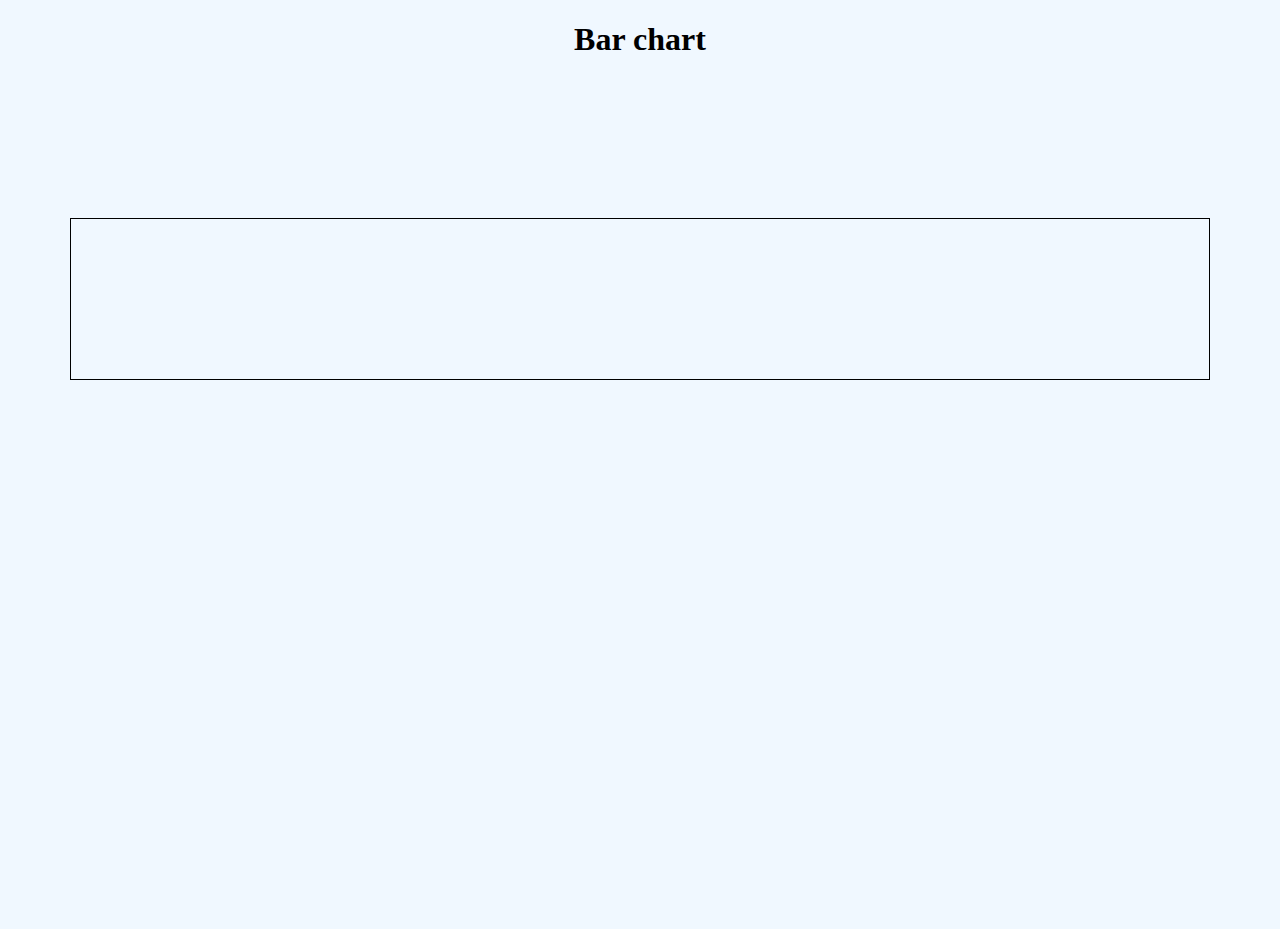
<file: index.html>
<!DOCTYPE html>
<html lang="en">

<head>
  <meta charset="UTF-8" />
  <meta name="viewport" content="width=device-width, initial-scale=1.0" />
  <meta http-equiv="X-UA-Compatible" content="ie=edge" />
  <link rel="stylesheet" href="BarChart11C-02-01.css">
  <title>Document</title>
</head>

<body>
  <h1>Bar chart</h1>

  <div class="container">
    <div class="bar"></div>
    <div class="bar"></div>
    <div class="bar"></div>
    <div class="bar"></div>
    <div class="bar"></div>
    <div class="bar"></div>
    <div class="bar"></div>
    <div class="bar"></div>
    <div class="bar"></div>
    <div class="bar"></div>
    <div class="bar"></div>
    <div class="bar"></div>
    <div class="bar"></div>
    <div class="bar"></div>
    <div class="bar"></div>
    <div class="bar"></div>
    <div class="bar"></div>
    <div class="bar"></div>
    <div class="bar"></div>
    <div class="bar"></div>
    <div class="bar"></div>
    <div class="bar"></div>
    <div class="bar"></div>
    <div class="bar"></div>
    <div class="bar"></div>
    <div class="bar"></div>
    <div class="bar"></div>
    <div class="bar"></div>
    <div class="bar"></div>
    <div class="bar"></div>
    <div class="bar"></div>
    <div class="bar"></div>
    <div class="bar"></div>
    <div class="bar"></div>
    <div class="bar"></div>
    <div class="bar"></div>
    <div class="bar"></div>
    <div class="bar"></div>
    <div class="bar"></div>
    <div class="bar"></div>
    <div class="bar"></div>

  </div>
  <script src="BarChart11C-02-01.js"></script>
</body>

</html>
</file>
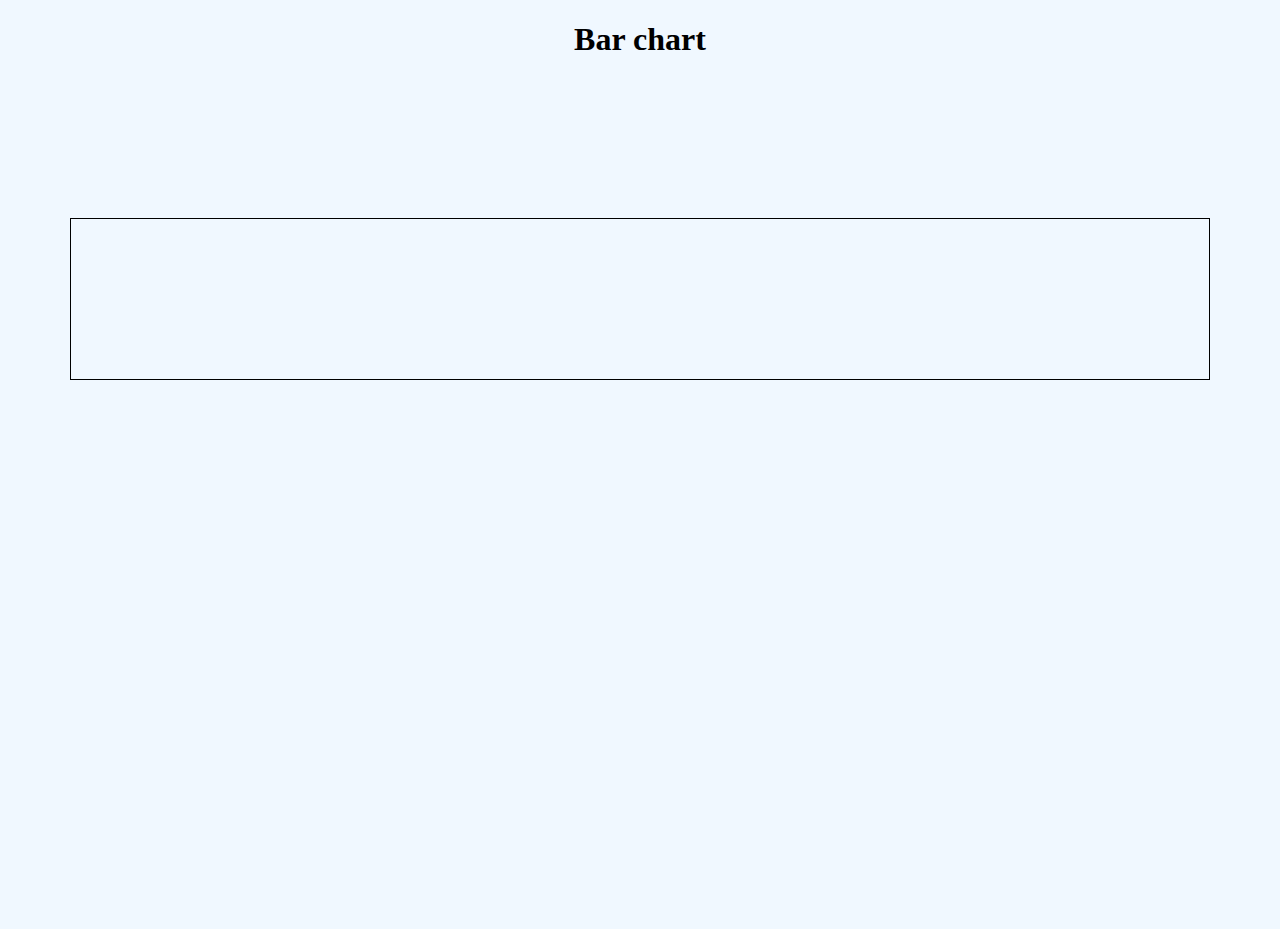
<file: BarChart11C-02-01.html>
<!DOCTYPE html>
<html lang="en">

<head>
  <meta charset="UTF-8" />
  <meta name="viewport" content="width=device-width, initial-scale=1.0" />
  <meta http-equiv="X-UA-Compatible" content="ie=edge" />
  <link rel="stylesheet" href="BarChart11C-02-01.css">
  <title>Document</title>
</head>

<body>
  <h1>Bar chart</h1>

  <div class="container">
    <div class="bar"></div>
    <div class="bar"></div>
    <div class="bar"></div>
    <div class="bar"></div>
    <div class="bar"></div>
    <div class="bar"></div>
    <div class="bar"></div>
    <div class="bar"></div>
    <div class="bar"></div>
    <div class="bar"></div>
    <div class="bar"></div>
    <div class="bar"></div>
    <div class="bar"></div>
    <div class="bar"></div>
    <div class="bar"></div>
    <div class="bar"></div>
    <div class="bar"></div>
    <div class="bar"></div>
    <div class="bar"></div>
    <div class="bar"></div>
    <div class="bar"></div>
    <div class="bar"></div>
    <div class="bar"></div>
    <div class="bar"></div>
    <div class="bar"></div>
    <div class="bar"></div>
    <div class="bar"></div>
    <div class="bar"></div>
    <div class="bar"></div>
    <div class="bar"></div>
    <div class="bar"></div>
    <div class="bar"></div>
    <div class="bar"></div>
    <div class="bar"></div>
    <div class="bar"></div>
    <div class="bar"></div>
    <div class="bar"></div>
    <div class="bar"></div>
    <div class="bar"></div>
    <div class="bar"></div>
    <div class="bar"></div>

  </div>
  <script src="BarChart11C-02-01.js"></script>
</body>

</html>
</file>
<file: BarChart11C-02-01.css>
body {
    background-color: aliceblue;
    text-align: center;
    height: 100vh;

}

.container {
    height: 10em;
    width: 90%;
    margin: 10em auto;
    border: 1px solid black;

    display: -moz-box;
    /* Firefox */
    display: -webkit-box;
    /* Safari and Chrome */
    display: box;

    -webkit-box-align: end;
}

.bar {
    background-color: red;
    margin: 0 1px;

    -moz-box-flex: 1.0;
    /* Firefox */
    -webkit-box-flex: 1.0;
    /* Safari and Chrome */
    box-flex: 1.0;
    transition-property: height;
    transition-duration: .2s;
    transition-delay: .1s;

}
</file>
